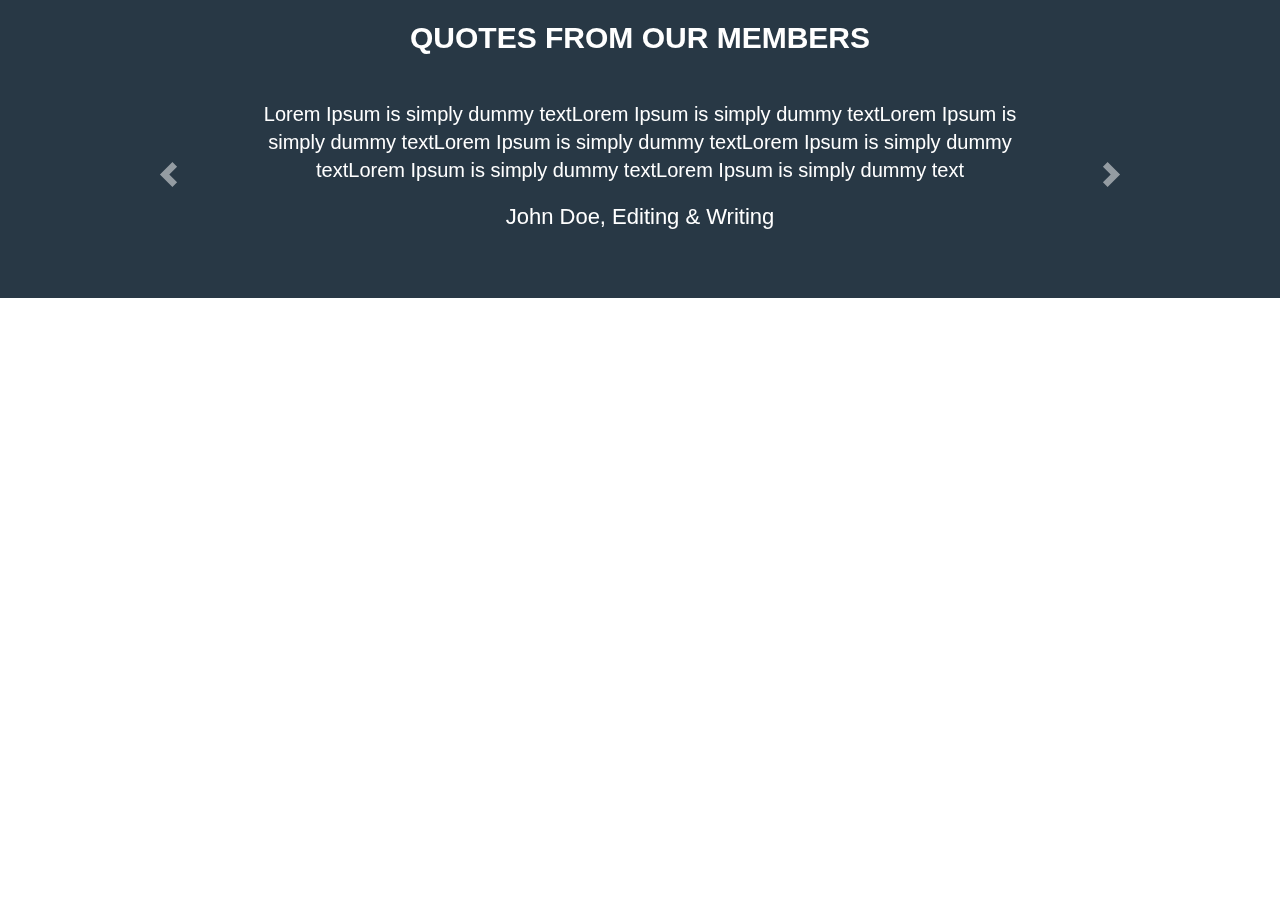
<file: index.html>
<!DOCTYPE html>
<html lang="en" >
<head>
  <meta charset="UTF-8">
  <title>CYYE Testimonial</title>
  <link rel="stylesheet" href="https://maxcdn.bootstrapcdn.com/bootstrap/4.1.3/css/bootstrap.min.css"><link rel="stylesheet" href="./style.css">

</head>
<body>
<!-- partial:index.partial.html -->
<section class="testimonial text-center">
        <div class="container">

            <div class="heading white-heading">
                Quotes from our members
            </div>
            <div id="testimonial4" class="carousel slide testimonial4_indicators testimonial4_control_button thumb_scroll_x swipe_x" data-ride="carousel" data-pause="hover" data-interval="5000" data-duration="2000">

                <div class="carousel-inner" role="listbox">
                    <div class="carousel-item active">
                        <div class="testimonial4_slide">
                            <p>Lorem Ipsum is simply dummy textLorem Ipsum is simply dummy textLorem Ipsum is simply dummy textLorem Ipsum is simply dummy textLorem Ipsum is simply dummy textLorem Ipsum is simply dummy textLorem Ipsum is simply dummy text </p>
                            <h4>John Doe, Editing & Writing</h4>
                        </div>
                    </div>
                    <div class="carousel-item">
                        <div class="testimonial4_slide">
                          <p>Lorem Ipsum is simply dummy textLorem Ipsum is simply dummy textLorem Ipsum is simply dummy textLorem Ipsum is simply dummy textLorem Ipsum is simply dummy textLorem Ipsum is simply dummy textLorem Ipsum is simply dummy text </p>
                            <h4>Jane Doe, Graphic Design</h4>
                        </div>
                    </div>
                    <div class="carousel-item">
                        <div class="testimonial4_slide">
                          <p>Lorem Ipsum is simply dummy textLorem Ipsum is simply dummy textLorem Ipsum is simply dummy textLorem Ipsum is simply dummy textLorem Ipsum is simply dummy textLorem Ipsum is simply dummy textLorem Ipsum is simply dummy text </p>
                            <h4>Cyye Member, Team Member</h4>
                        </div>
                    </div>
                </div>
                <a class="carousel-control-prev" href="#testimonial4" data-slide="prev">
                    <span class="carousel-control-prev-icon"></span>
                </a>
                <a class="carousel-control-next" href="#testimonial4" data-slide="next">
                    <span class="carousel-control-next-icon"></span>
                </a>
            </div>
        </div>
    </section>
<!-- partial -->
  <script src='https://ajax.googleapis.com/ajax/libs/jquery/3.3.1/jquery.min.js'></script>
<script src='https://maxcdn.bootstrapcdn.com/bootstrap/4.1.3/js/bootstrap.min.js'></script>
</body>
</html>
</file>
<file: style.css>
.heading {
    text-align: center;
    color: #454343;
    font-size: 30px;
    font-weight: 700;
    position: relative;
    margin-bottom: 0px;
    text-transform: uppercase;
    z-index: 999;
}
.white-heading{
    color: #ffffff;
}

.white-heading:after {
    background: url(https://i.ibb.co/d7tSD1R/heading-line-white.png);
    background-repeat: no-repeat;
    background-position: center;
}

.heading span {
    font-size: 18px;
    display: block;
    font-weight: 400;
}
.white-heading span {
    color: #ffffff;
}
/*-----Testimonial-------*/

.testimonial:after {
    position: absolute;
    top: -0 !important;
    left: 0;
    content: " ";
    background-size: 100% 100px;
    width: 100%;
    height: 100px;
    float: left;
    z-index: 99;
}

.testimonial {
    min-height: 275px;
    position: relative;
    padding-top: 15px;
    padding-bottom: 10px;
    background-position: center;
    background-size: cover;
    background-color: #283845;
}
#testimonial4 .carousel-inner:hover{
  cursor: -moz-grab;
  cursor: -webkit-grab;
}
#testimonial4 .carousel-inner:active{
  cursor: -moz-grabbing;
  cursor: -webkit-grabbing;
}
#testimonial4 .carousel-inner .item{
  overflow: hidden;
}

.testimonial4_indicators .carousel-indicators{
  left: 0;
  margin: 0;
  width: 100%;
  font-size: 0;
  height: 20px;
  bottom: 15px;
  padding: 0 5px;
  cursor: e-resize;
  overflow-x: auto;
  overflow-y: hidden;
  position: absolute;
  text-align: center;
  white-space: nowrap;
}
.testimonial4_indicators .carousel-indicators li{
  padding: 0;
  width: 14px;
  height: 14px;
  border: none;
  text-indent: 0;
  margin: 2px 3px;
  cursor: pointer;
  display: inline-block;
  background: #ffffff;
  -webkit-border-radius: 100%;
  border-radius: 100%;
}
.testimonial4_indicators .carousel-indicators .active{
  padding: 0;
  width: 14px;
  height: 14px;
  border: none;
  margin: 2px 3px;
  background-color: #9dd3af;
  -webkit-border-radius: 100%;
  border-radius: 100%;
}
.testimonial4_indicators .carousel-indicators::-webkit-scrollbar{
  height: 3px;
}
.testimonial4_indicators .carousel-indicators::-webkit-scrollbar-thumb{
  background-color: 283845;
  -webkit-border-radius: 0;
  border-radius: 0;
}

.testimonial4_control_button .carousel-control{
  top: 175px;
  opacity: 1;
  width: 40px;
  bottom: auto;
  height: 40px;
  font-size: 10px;
  cursor: pointer;
  font-weight: 700;
  overflow: hidden;
  line-height: 38px;
  text-shadow: none;
  text-align: center;
  position: absolute;
  background: transparent;
  border: 2px solid #ffffff;
  text-transform: uppercase;
  -webkit-border-radius: 100%;
  border-radius: 100%;
  -webkit-box-shadow: none;
  box-shadow: none;
  -webkit-transition: all 0.6s cubic-bezier(0.3,1,0,1);
  transition: all 0.6s cubic-bezier(0.3,1,0,1);
}
.testimonial4_control_button .carousel-control.left{
  left: 7%;
  top: 50%;
  right: auto;
}
.testimonial4_control_button .carousel-control.right{
  right: 7%;
  top: 50%;
  left: auto;
}
.testimonial4_control_button .carousel-control.left:hover,
.testimonial4_control_button .carousel-control.right:hover{
  color: #000;
  background: #fff;
  border: 2px solid #fff;
}

.testimonial4_header{
  top: 0;
  left: 0;
  bottom: 0;
  width: 550px;
  display: block;
  margin: 30px auto;
  text-align: center;
  position: relative;
}
.testimonial4_header h4{
  color: #ffffff;
  font-size: 30px;
  font-weight: 600;
  position: relative;
  letter-spacing: 1px;
  text-transform: uppercase;
}

.testimonial4_slide{
  top: 0;
  left: 0;
  right: 0;
  bottom: 0;
  width: 70%;
  margin: auto;
  padding: 0px;
  position: relative;
  text-align: center;
}
.testimonial4_slide img {
    top: 0;
    left: 0;
    right: 0;
    width: 136px;
    height: 136px;
    margin: auto;
    display: block;
    color: #f2f2f2;
    font-size: 18px;
    line-height: 46px;
    text-align: center;
    position: relative;
    border-radius: 50%;
    box-shadow: -6px 6px 6px rgba(0, 0, 0, 0.23);
    -moz-box-shadow: -6px 6px 6px rgba(0, 0, 0, 0.23);
    -o-box-shadow: -6px 6px 6px rgba(0, 0, 0, 0.23);
    -webkit-box-shadow: -6px 6px 6px rgba(0, 0, 0, 0.23);
}
.testimonial4_slide p {
    color: #ffffff;
    font-size: 20px;
    line-height: 1.4;
    margin: 40px 0 20px 0;
}
.testimonial4_slide h4 {
  color: #ffffff;
  font-size: 22px;
}

.testimonial .carousel {
	padding-bottom:50px;
}
.testimonial .carousel-control-next-icon, .testimonial .carousel-control-prev-icon {
    width: 25px;
    height: 25px;
}
/* ------testimonial  close-------*/
</file>
